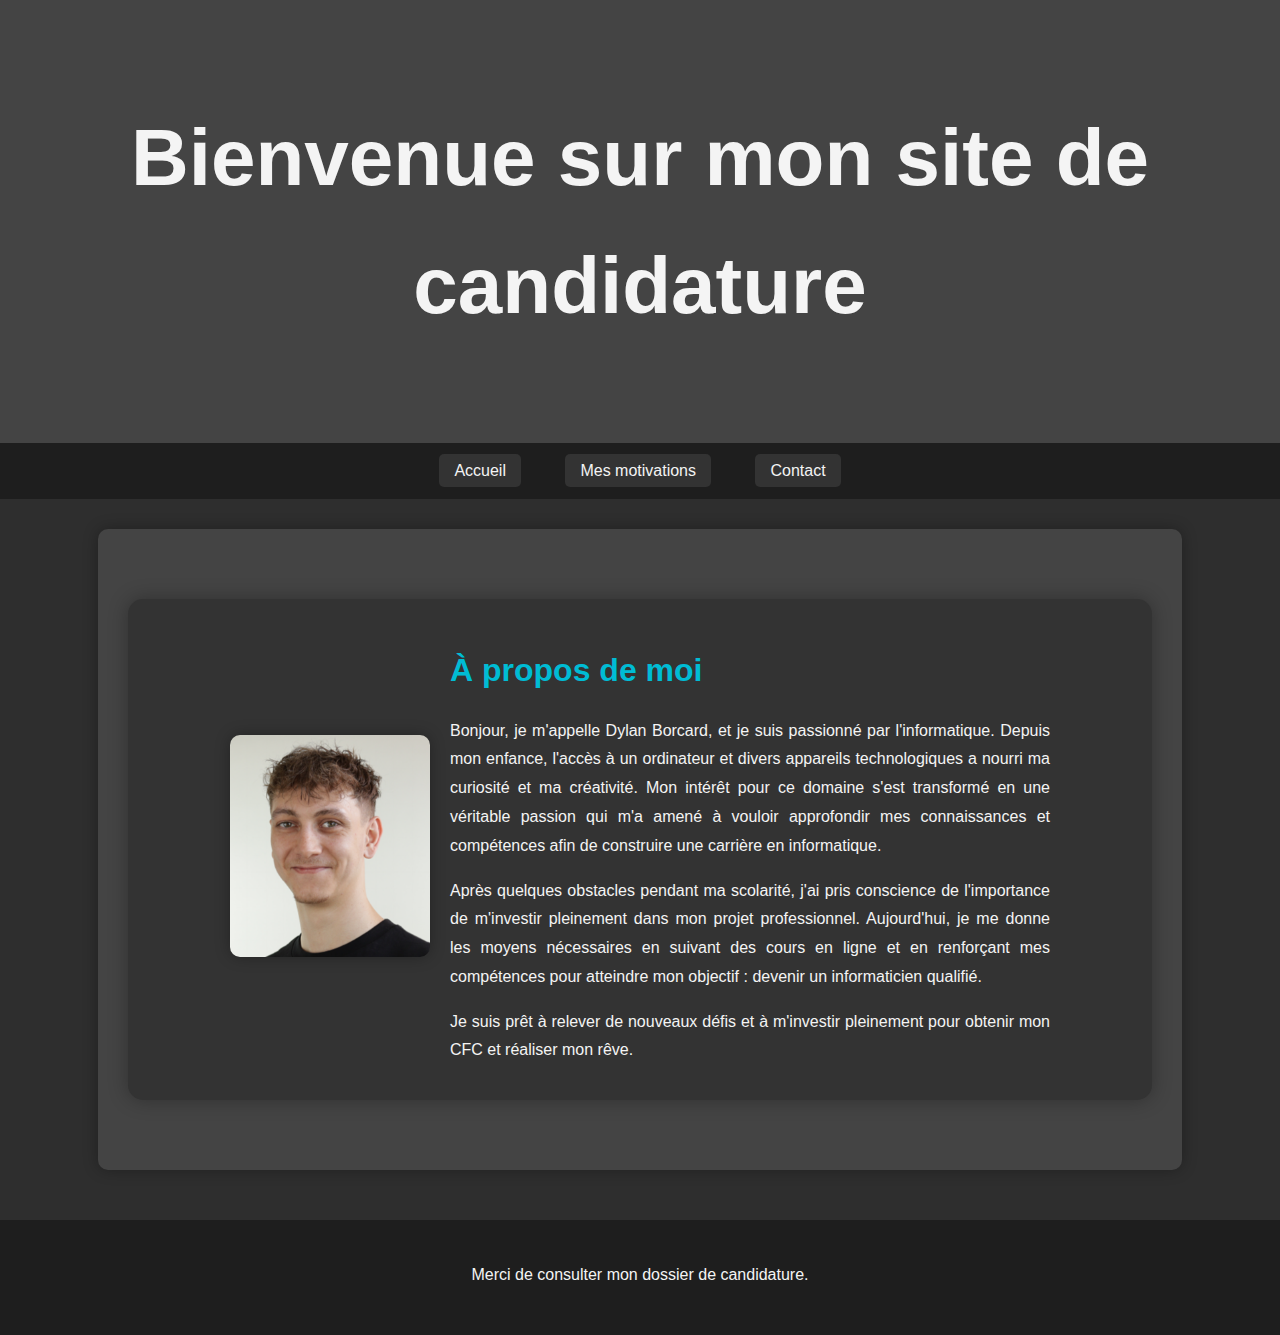
<file: index.html>
<!DOCTYPE html>
<html lang="fr">

<head>
    <meta charset="UTF-8">
    <meta name="viewport" content="width=device-width, initial-scale=1.0">
    <title>Accueil - Dylan Borcard</title>
    <link rel="stylesheet" href="style.css">
    <style>
        .about-container {
            display: flex;
            align-items: center;
            justify-content: center;
            gap: 20px;
            flex-wrap: wrap;
            max-width: 1000px;
            margin: 40px auto;
            padding: 20px;
            background-color: #333;
            border-radius: 15px;
            box-shadow: 0 0 20px rgba(0, 0, 0, 0.3);
        }
        .about-image img {
            width: 200px;
            height: auto;
            border-radius: 10px;
            box-shadow: 0 0 15px rgba(0, 0, 0, 0.3);
        }
        .about-text {
            color: #f4f4f4;
            max-width: 600px;
            text-align: justify;
        }
        .about-text h2 {
            font-size: 2em;
            margin-bottom: 20px;
            color: #00bcd4;
        }
        .about-text p {
            margin-bottom: 15px;
        }
    </style>
</head>

<body>
    <header>
        <h1>Bienvenue sur mon site de candidature</h1>
    </header>

    <nav>
        <ul>
            <li><a href="index.html">Accueil</a></li>
            <li><a href="motivations.html">Mes motivations</a></li>
            <li><a href="contact.html">Contact</a></li>
        </ul>
    </nav>

    <section class="about-section">
        <div class="about-container">
            <div class="about-image">
                <img src="assets/images/photo_dylan.png" alt="Dylan Borcard" class="profile-image">
            </div>
            <div class="about-text">
                <h2>À propos de moi</h2>
                <p>Bonjour, je m'appelle Dylan Borcard, et je suis passionné par l'informatique. Depuis mon enfance, l'accès à un ordinateur et divers appareils technologiques a nourri ma curiosité et ma créativité. Mon intérêt pour ce domaine s'est transformé en une véritable passion qui m'a amené à vouloir approfondir mes connaissances et compétences afin de construire une carrière en informatique.</p>
                <p>Après quelques obstacles pendant ma scolarité, j'ai pris conscience de l'importance de m'investir pleinement dans mon projet professionnel. Aujourd'hui, je me donne les moyens nécessaires en suivant des cours en ligne et en renforçant mes compétences pour atteindre mon objectif : devenir un informaticien qualifié.</p>
                <p>Je suis prêt à relever de nouveaux défis et à m'investir pleinement pour obtenir mon CFC et réaliser mon rêve.</p>
            </div>
        </div>
    </section>

    <footer>
        <p>Merci de consulter mon dossier de candidature.</p>
    </footer>
</body>

</html>
</file>
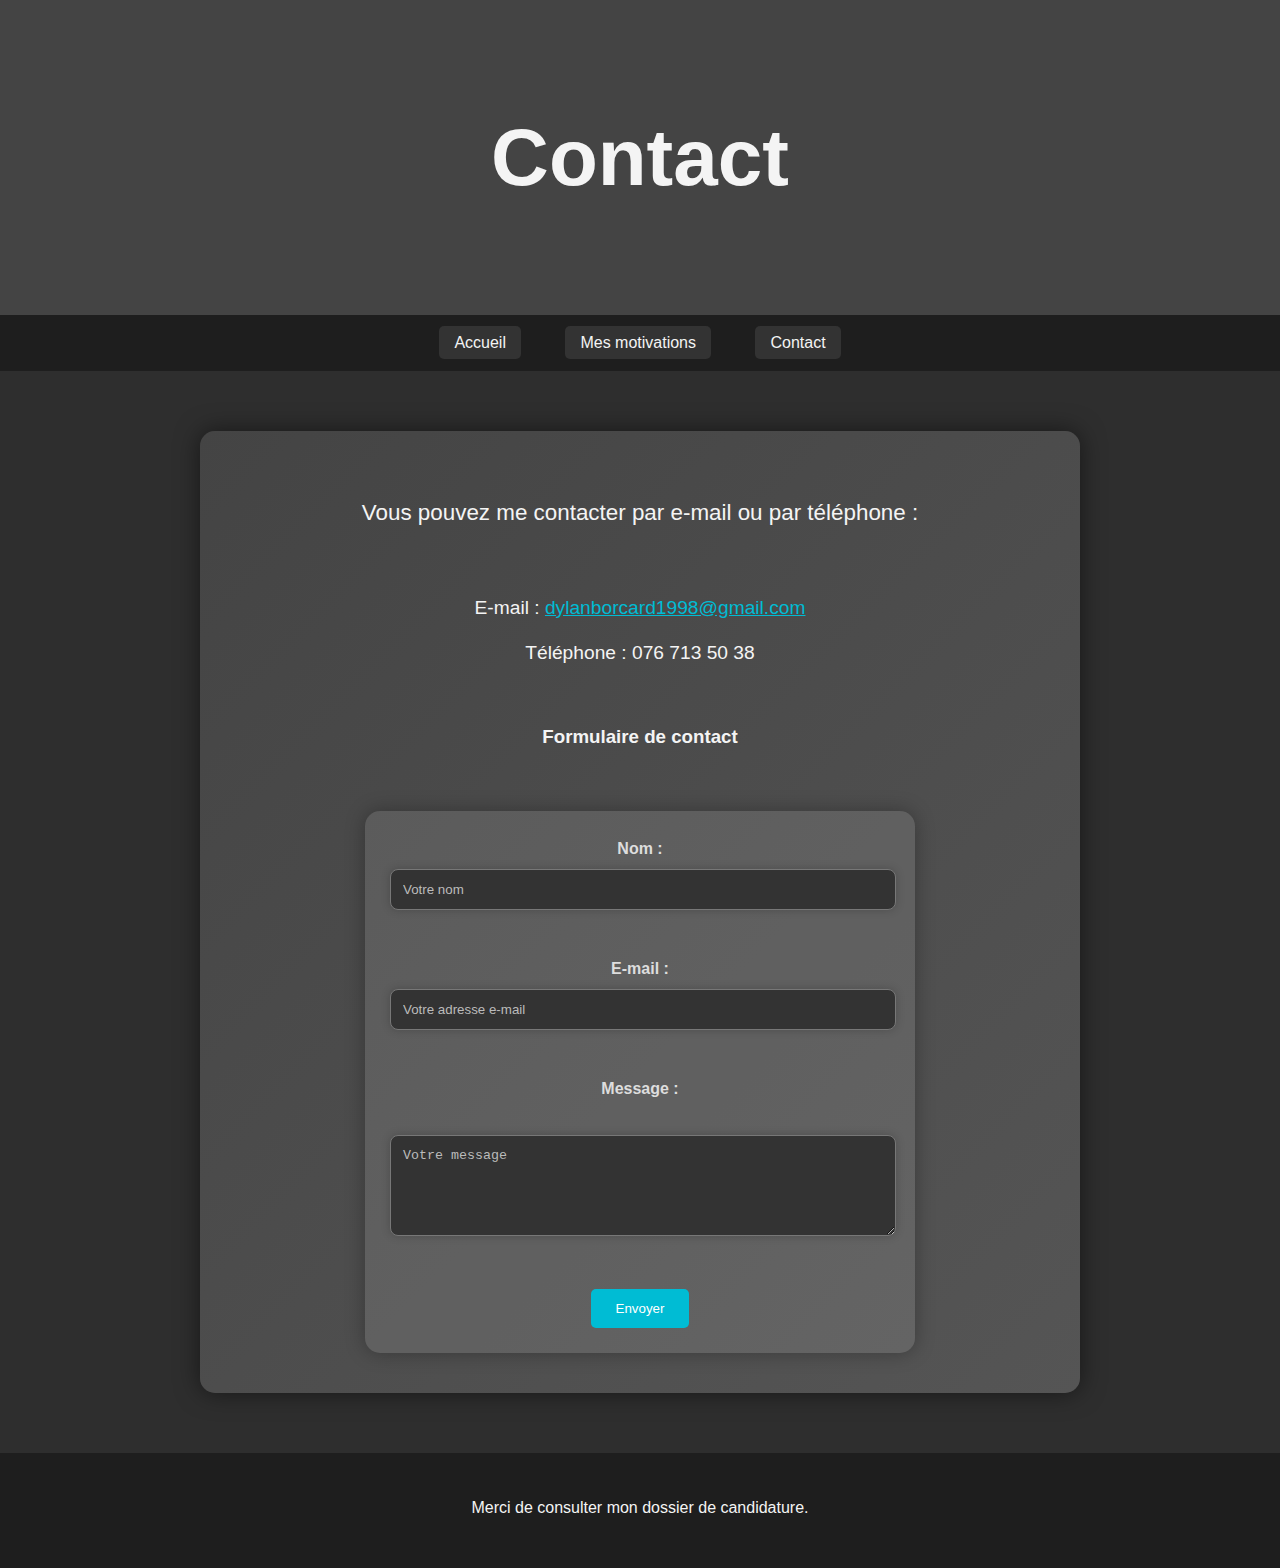
<file: contact.html>
<!DOCTYPE html>
<html lang="fr">

<head>
    <meta charset="UTF-8">
    <meta name="viewport" content="width=device-width, initial-scale=1.0">
    <title>Contact - Dylan Borcard</title>
    <link rel="stylesheet" href="style.css">
</head>

<body>
    <header>
        <h1>Contact</h1>
    </header>

    <nav>
        <ul>
            <li><a href="index.html">Accueil</a></li>
            <li><a href="motivations.html">Mes motivations</a></li>
            <li><a href="contact.html">Contact</a></li>
        </ul>
    </nav>

    <section class="contact-section">
        <p>Vous pouvez me contacter par e-mail ou par téléphone :</p>
        <ul>
            <li>E-mail : <a href="mailto:dylanborcard1998@gmail.com">dylanborcard1998@gmail.com</a></li>
            <li>Téléphone : 076 713 50 38</li>
        </ul>
        <h3>Formulaire de contact</h3>
        <form action="#" method="post">
            <label for="name">Nom :</label>
            <input type="text" id="name" name="name" placeholder="Votre nom" required><br><br>
            <label for="email">E-mail :</label>
            <input type="email" id="email" name="email" placeholder="Votre adresse e-mail" required><br><br>
            <label for="message">Message :</label><br>
            <textarea id="message" name="message" rows="5" placeholder="Votre message" required></textarea><br><br>
            <button type="submit">Envoyer</button>
        </form>
    </section>

    <footer>
        <p>Merci de consulter mon dossier de candidature.</p>
    </footer>
</body>

</html>
</file>
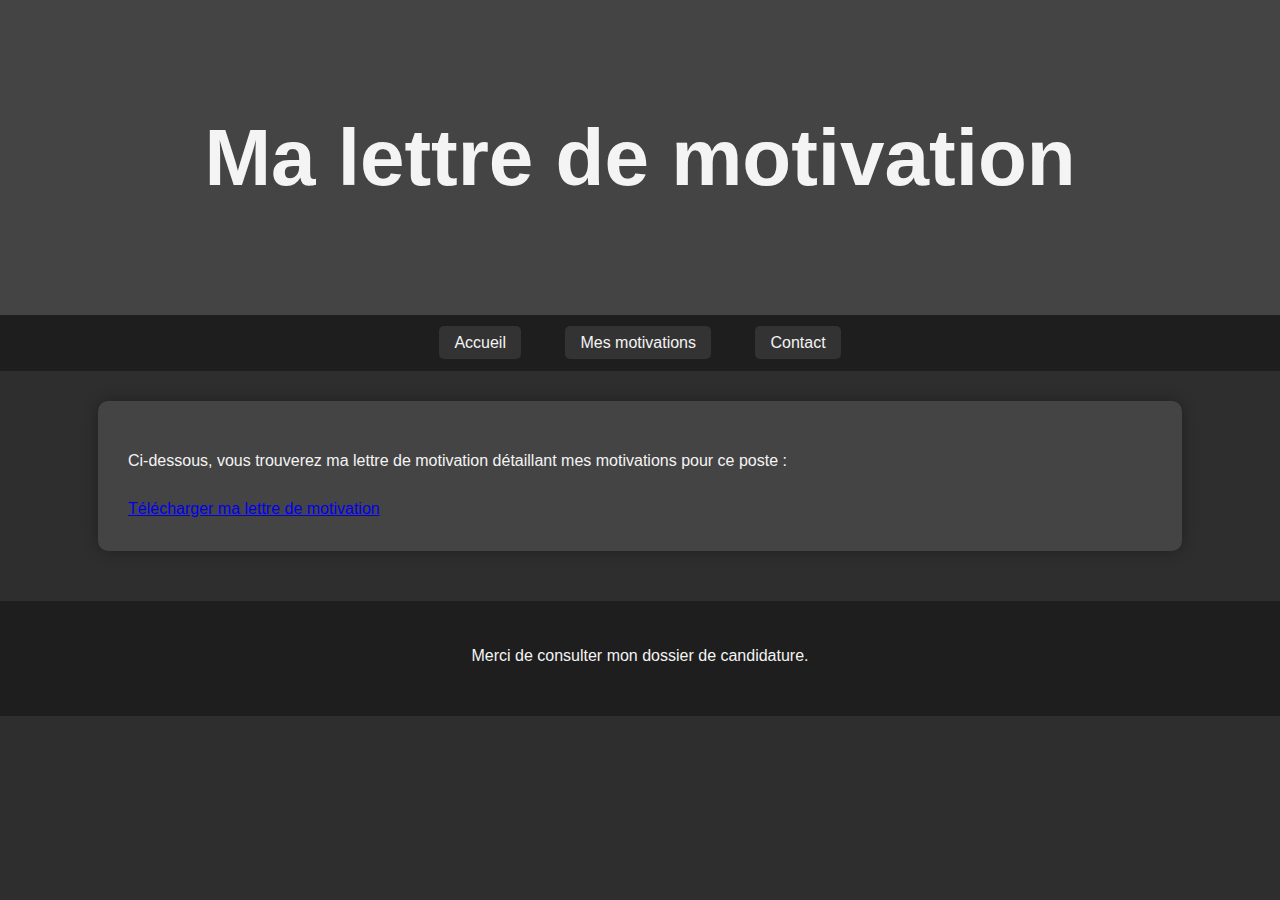
<file: motivations.html>
<!DOCTYPE html>
<html lang="fr">

<head>
    <meta charset="UTF-8">
    <meta name="viewport" content="width=device-width, initial-scale=1.0">
    <title>Lettre de motivation - Dylan Borcard</title>
    <link rel="stylesheet" href="style.css">
</head>

<body>
    <header>
        <h1>Ma lettre de motivation</h1>
    </header>

    <nav>
        <ul>
            <li><a href="index.html">Accueil</a></li>
            <li><a href="motivations.html">Mes motivations</a></li>
            <li><a href="contact.html">Contact</a></li>
        </ul>
    </nav>

    <section class="motivation-section">
        <p>Ci-dessous, vous trouverez ma lettre de motivation détaillant mes motivations pour ce poste :</p>
        <a href="assets/cv/lettre_motivation.pdf" target="_blank">Télécharger ma lettre de motivation</a>
    </section>

    <footer>
        <p>Merci de consulter mon dossier de candidature.</p>
    </footer>
</body>

</html>
</file>
<file: style.css>
html {
    overflow-y: scroll;
}

body {
    font-family: 'Roboto', sans-serif;
    line-height: 1.6;
    background-color: #2e2e2e;
    color: #f4f4f4;
    margin: 0;
    padding: 0;
}

header {
    background-color: #444;
    color: #f4f4f4;
    padding: 40px 20px;
    text-align: center;
    font-size: 2.5em;
}

nav {
    background-color: #1e1e1e;
    position: relative;
    width: 100%;
    z-index: 1000;
    padding: 15px 0;
}

nav ul {
    list-style-type: none;
    margin: 0;
    padding: 0;
    text-align: center;
}

nav ul li {
    display: inline;
    margin: 0 20px;
}

nav ul li a {
    color: #f4f4f4;
    text-decoration: none;
    padding: 8px 15px;
    background-color: #333;
    border-radius: 5px;
    transition: background-color 0.3s ease;
}

nav ul li a:hover {
    background-color: #777;
}

.contact-section {
    display: flex;
    flex-direction: column;
    align-items: center;
    justify-content: center;
    text-align: center;
    margin: 60px auto;
    padding: 40px;
    width: 80%;
    max-width: 800px;
    background: linear-gradient(135deg, #444, #555);
    color: #f4f4f4;
    border-radius: 15px;
    box-shadow: 0 0 25px rgba(0, 0, 0, 0.5);
}

.contact-section p {
    font-size: 1.4em;
    margin-bottom: 25px;
}

.contact-section ul {
    list-style: none;
    padding: 0;
    font-size: 1.2em;
}

.contact-section ul li {
    margin: 15px 0;
}

.contact-section ul li a {
    color: #00bcd4;
    text-decoration: underline;
    transition: color 0.3s ease;
}

.contact-section ul li a:hover {
    color: #80deea;
}

.contact-section form {
    background-color: rgba(255, 255, 255, 0.1);
    padding: 25px;
    border-radius: 15px;
    box-shadow: 0 0 20px rgba(0, 0, 0, 0.3);
    width: 100%;
    max-width: 500px;
    margin-top: 40px;
}

.contact-section form label {
    display: block;
    font-weight: bold;
    margin-bottom: 8px;
    color: #ddd;
}

.contact-section form input,
.contact-section form textarea {
    color: #eee;
    width: calc(100% - 20px);
    padding: 12px;
    margin-bottom: 20px;
    border: 1px solid #777;
    border-radius: 8px;
    box-shadow: 0 0 10px rgba(0, 0, 0, 0.2);
    background-color: #333;
}

.contact-section form input::placeholder,
.contact-section form textarea::placeholder {
    color: #bbb;
}

.contact-section form input:focus,
.contact-section form textarea:focus {
    outline: none;
    box-shadow: 0 0 10px rgba(0, 188, 212, 0.8);
}

.contact-section form button {
    background-color: #00bcd4;
    color: #fff;
    border: none;
    padding: 12px 25px;
    cursor: pointer;
    border-radius: 5px;
    transition: background-color 0.3s ease, transform 0.2s ease;
}

.contact-section form button:hover {
    background-color: #008c9e;
    transform: scale(1.05);
}

.contact-section form button:active {
    transform: scale(0.95);
}

section {
    margin: 30px auto;
    padding: 30px;
    width: 80%;
    background-color: #444;
    border-radius: 10px;
    box-shadow: 0 0 15px rgba(0, 0, 0, 0.3);
}

h2 {
    color: #00bcd4;
    font-size: 2.2em;
}

p {
    line-height: 1.8;
    margin-bottom: 20px;
}

.cv-image {
    max-width: 35%;
    height: auto;
    margin-top: 30px;
    border: 1px solid #777;
    border-radius: 8px;
    box-shadow: 0 0 15px rgba(0, 0, 0, 0.2);
}

footer {
    background-color: #1e1e1e;
    color: #f4f4f4;
    text-align: center;
    padding: 25px;
    margin-top: 50px;
}
</file>
